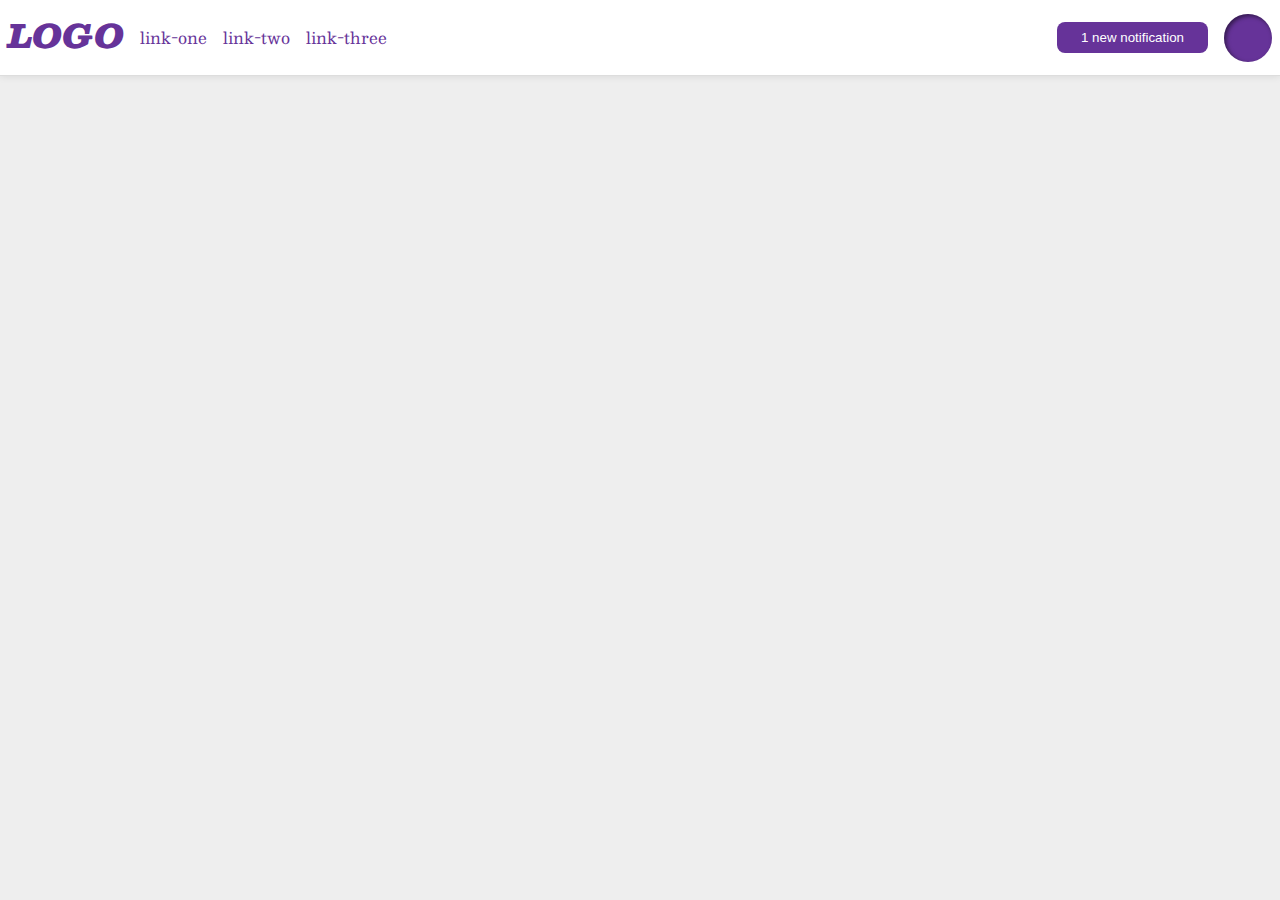
<file: flex/03-flex-header-2/index.html>
<!DOCTYPE html>
<html lang="en">
  <head>
    <meta charset="UTF-8">
    <meta http-equiv="X-UA-Compatible" content="IE=edge">
    <meta name="viewport" content="width=device-width, initial-scale=1.0">
    <title>Flex Header 2</title>
    <link rel="stylesheet" href="style.css">
  </head>
  <body>
    <div class="header">
      
      <div class="logo">
        LOGO
      </div>
      <ul class="links">
        <li><a href="https://google.com">link-one</a></li>
        <li><a href="https://google.com">link-two</a></li>
        <li><a href="https://google.com">link-three</a></li>
      </ul>

      <div class="right-container">

        <button class="notifications">
          1 new notification
        </button>
        <div class="profile-image"></div>

      </div>
    </div>
  </body>
</html>
</file>
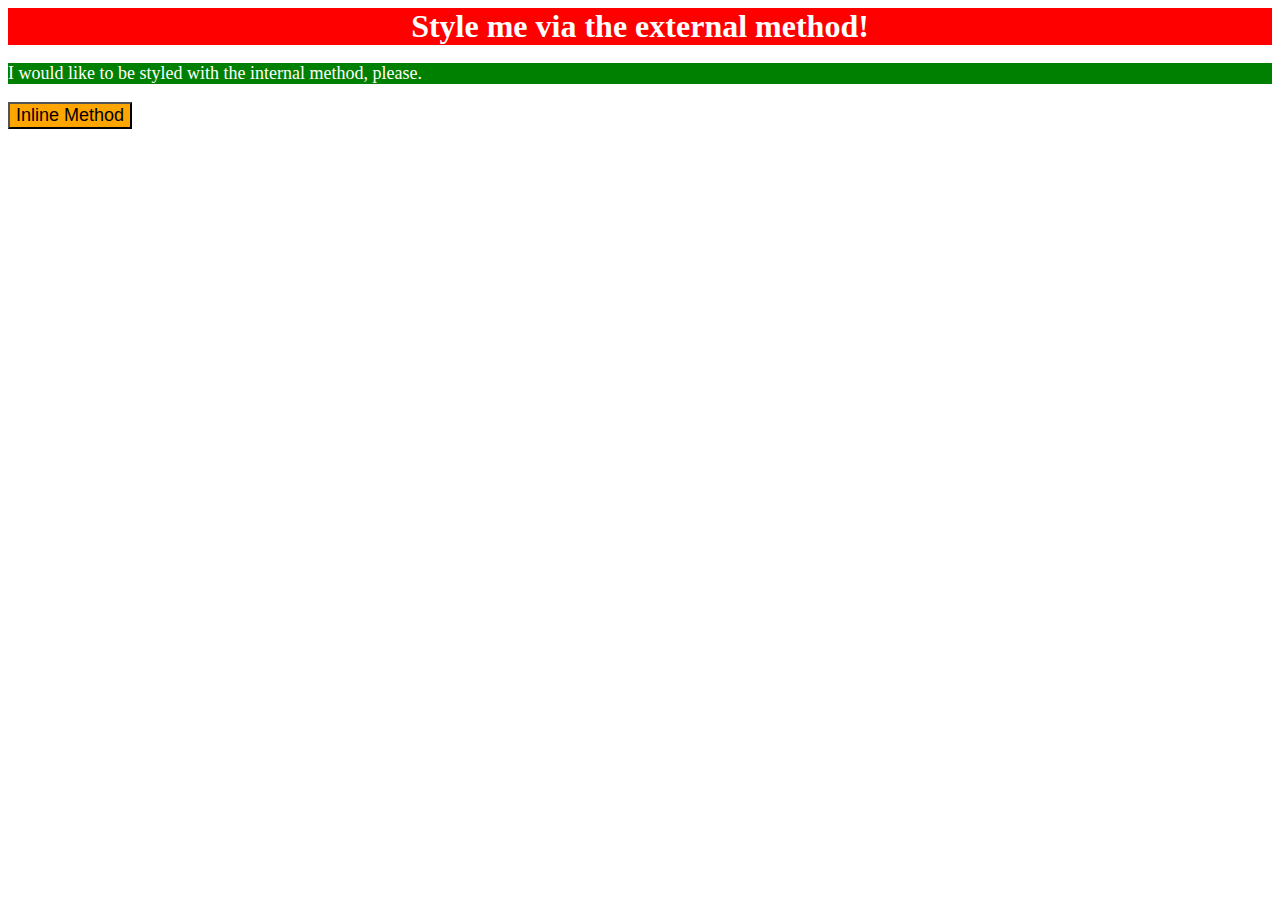
<file: foundations/01-css-methods/index.html>
<!DOCTYPE html>
<html lang="en">
  <head>
    <meta charset="UTF-8">
    <meta http-equiv="X-UA-Compatible" content="IE=edge">
    <meta name="viewport" content="width=device-width, initial-scale=1.0">
    <title>Methods for Adding CSS</title>
    <link rel="stylesheet" href="styles.css">


    <style>
      p{
        background-color: green;
        font-size: 18px;
        color: white;
      }
    </style>

  </head>
  <body>
    <div>Style me via the external method!</div>
    <p>I would like to be styled with the internal method, please.</p>
    <button style="background-color: orange; font-size: 18px;">Inline Method</button>
  </body>
</html>
</file>
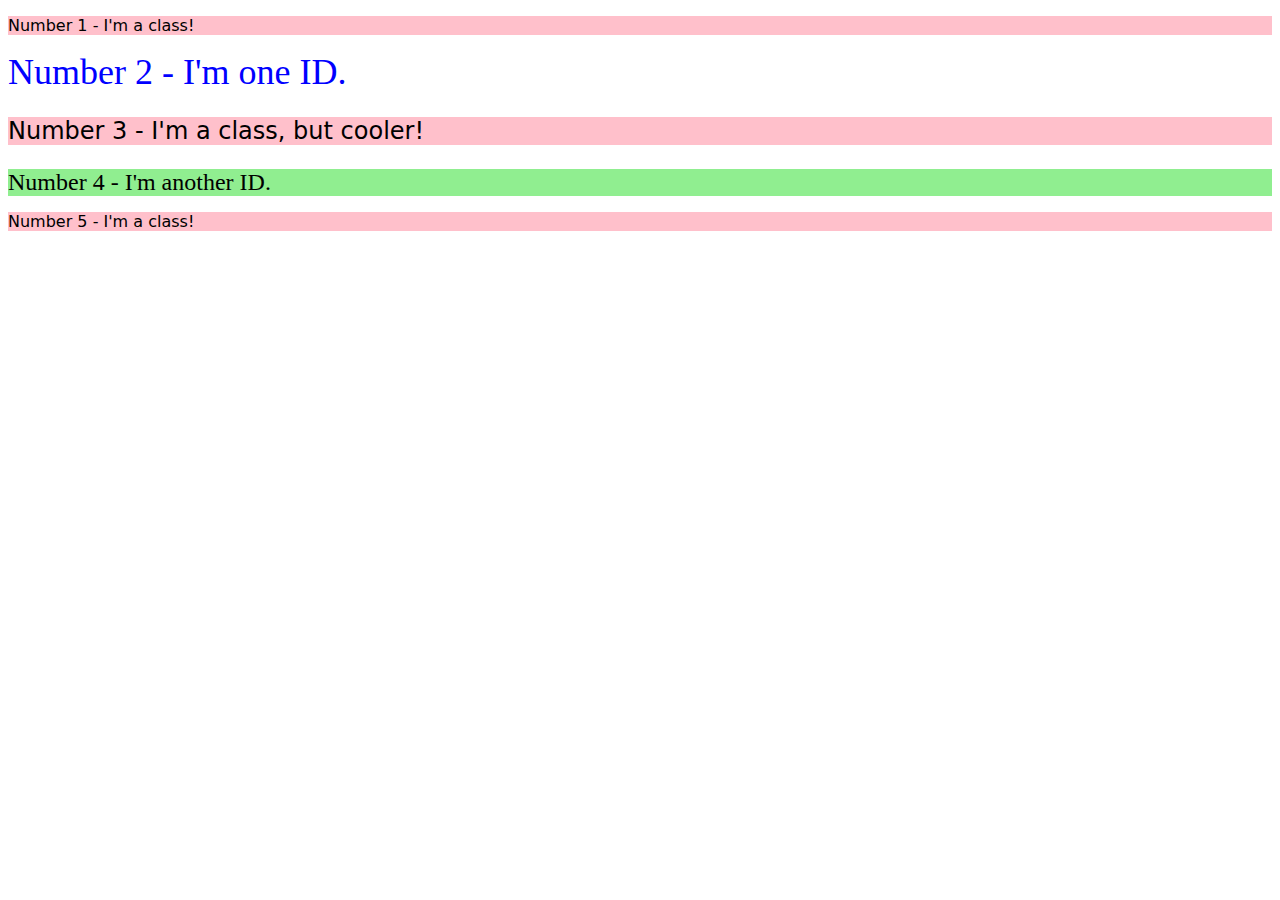
<file: foundations/02-class-id-selectors/index.html>
<!DOCTYPE html>
<html lang="en">
  <head>
    <meta charset="UTF-8">
    <meta http-equiv="X-UA-Compatible" content="IE=edge">
    <meta name="viewport" content="width=device-width, initial-scale=1.0">
    <title>Class and ID Selectors</title>
    <link rel="stylesheet" href="style.css">
  </head>
  <body>
    <p class="num1">Number 1 - I'm a class!</p>
    <div id="num2">Number 2 - I'm one ID.</div>
    <p class="num3">Number 3 - I'm a class, but cooler!</p>
    <div id="num4">Number 4 - I'm another ID.</div>
    <p class="num5">Number 5 - I'm a class!</p>
  </body>
</html>
</file>
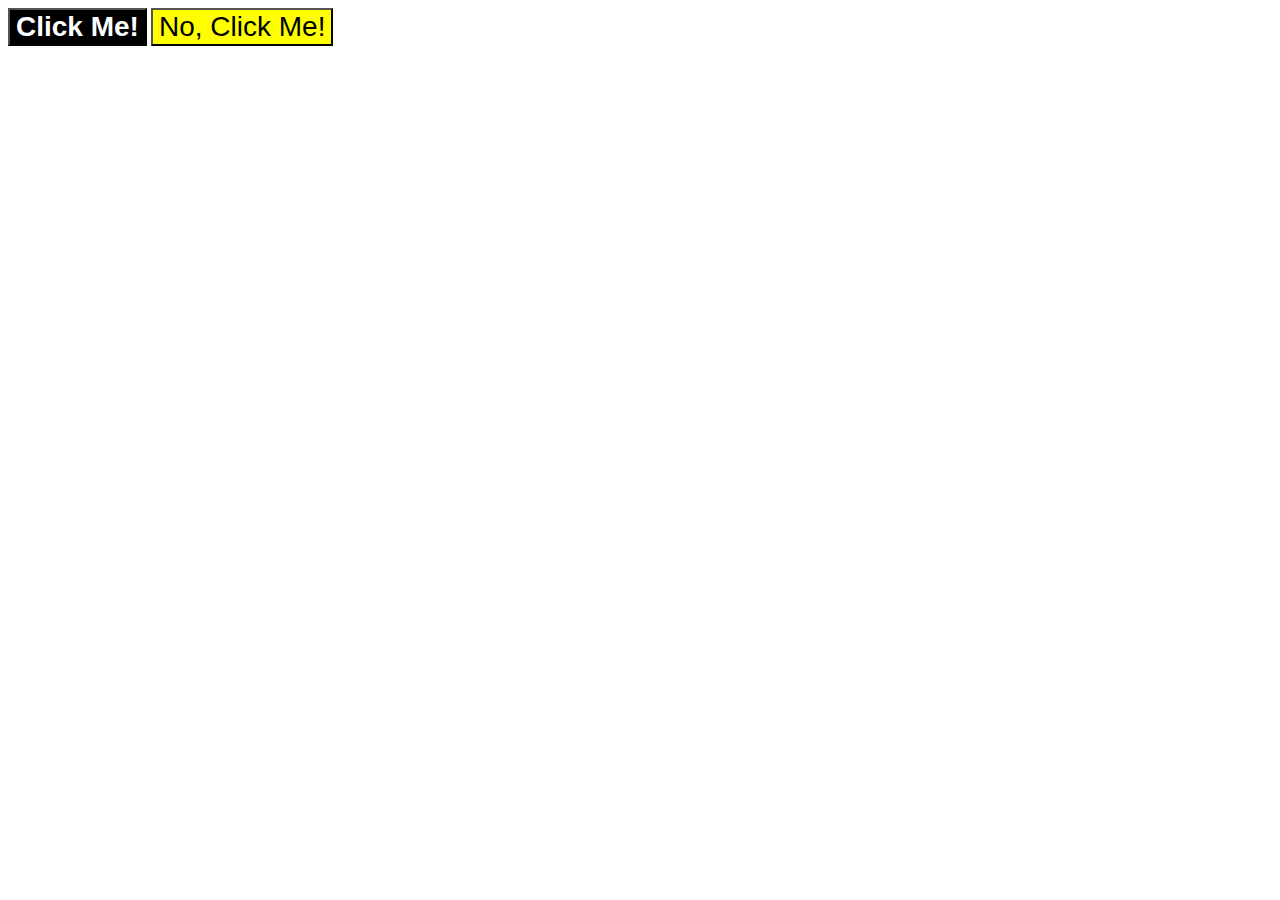
<file: foundations/03-grouping-selectors/index.html>
<!DOCTYPE html>
<html lang="en">
  <head>
    <meta charset="UTF-8">
    <meta http-equiv="X-UA-Compatible" content="IE=edge">
    <meta name="viewport" content="width=device-width, initial-scale=1.0">
    <title>Grouping Selectors</title>
    <link rel="stylesheet" href="style.css">
  </head>
  <body>
    <button class="btn1">Click Me!</button>
    <button class="btn2">No, Click Me!</button>
  </body>
</html>
</file>
<file: flex/03-flex-header-2/style.css>
/* this is some magical font-importing.  
you'll learn about it later. */
@import url('https://fonts.googleapis.com/css2?family=Besley:ital,wght@0,400;1,900&display=swap');

body {
  margin: 0;
  background: #eee;
  font-family: Besley, serif;
}

.header {
  background: white;
  border-bottom: 1px solid #ddd;
  box-shadow: 0 0 8px rgba(0,0,0,.1);
}

.profile-image {
  background: rebeccapurple;
  box-shadow: inset 2px 2px 4px rgba(0,0,0,.5);
  border-radius: 50%;
  width: 48px;
  height: 48px;
}

.logo {
  color: rebeccapurple;
  font-size: 32px;
  font-weight: 900;
  font-style: italic;
}

button {
  border: none;
  border-radius: 8px;
  background: rebeccapurple;
  color: white;
  padding: 8px 24px;
}

a {
  /* this removes the line under our links */
  text-decoration: none;
  color: rebeccapurple;
}

ul {
  list-style-type: none;
}


.header{
  display: flex;
  gap: 16px;
  padding: 8px;
}

.links{
  display: flex;
  padding: 0;
  gap: 16px;
}


.right-container{
  display: flex;
  margin-left: auto;
  align-items: center;
  gap: 16px;
}
</file>
<file: foundations/01-css-methods/styles.css>
div{

    background-color: red;
    color: white;
    font-size: 32px;
    text-align: center;
    font-weight: bold;
    

}
</file>
<file: foundations/02-class-id-selectors/style.css>
.num1,
.num3, 
.num5{

    background-color: pink;
    font-family: 'Verdana', 'DejaVu Sans', 'sans-serif';

}

#num2{
    color: blue;
    font-size: 36px;

}

.num3{
    font-size: 24px;

}

#num4{
    background-color: lightgreen;
    font-size: 24px;
}
</file>
<file: foundations/03-grouping-selectors/style.css>
.btn1,
.btn2{
    font-size: 28px;
    font-family: 'Helvetica', 'Times New Roman', 'sans-serif';
}


.btn1{
    background-color: black;
    color: white;
    font-weight: bold;
}

.btn2{
    background-color: yellow;
}
</file>
